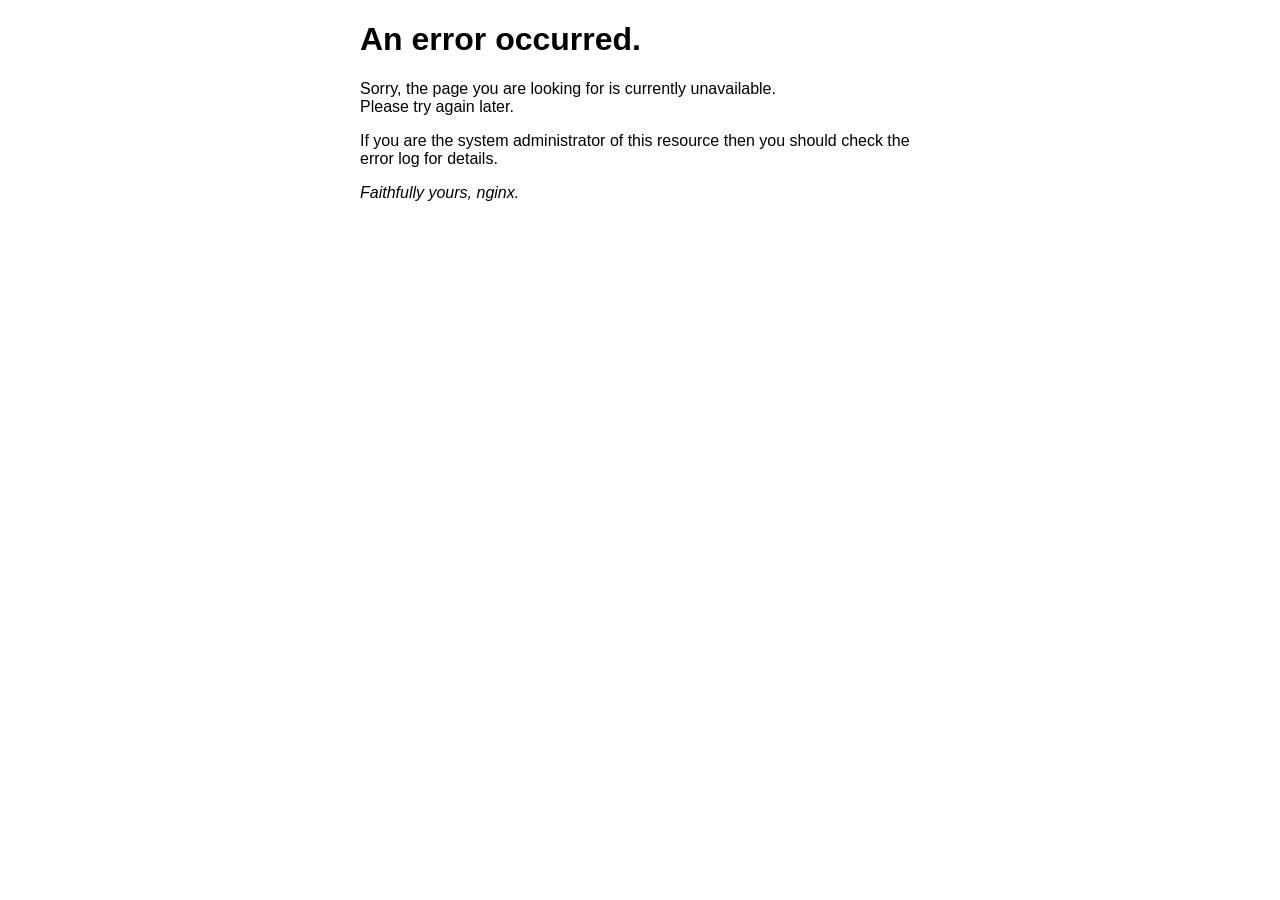
<file: source_code/frontend_dist/50x.html>
<!DOCTYPE html>
<html>
<head>
<title>Error</title>
<style>
html { color-scheme: light dark; }
body { width: 35em; margin: 0 auto;
font-family: Tahoma, Verdana, Arial, sans-serif; }
</style>
</head>
<body>
<h1>An error occurred.</h1>
<p>Sorry, the page you are looking for is currently unavailable.<br/>
Please try again later.</p>
<p>If you are the system administrator of this resource then you should check
the error log for details.</p>
<p><em>Faithfully yours, nginx.</em></p>
</body>
</html>
</file>
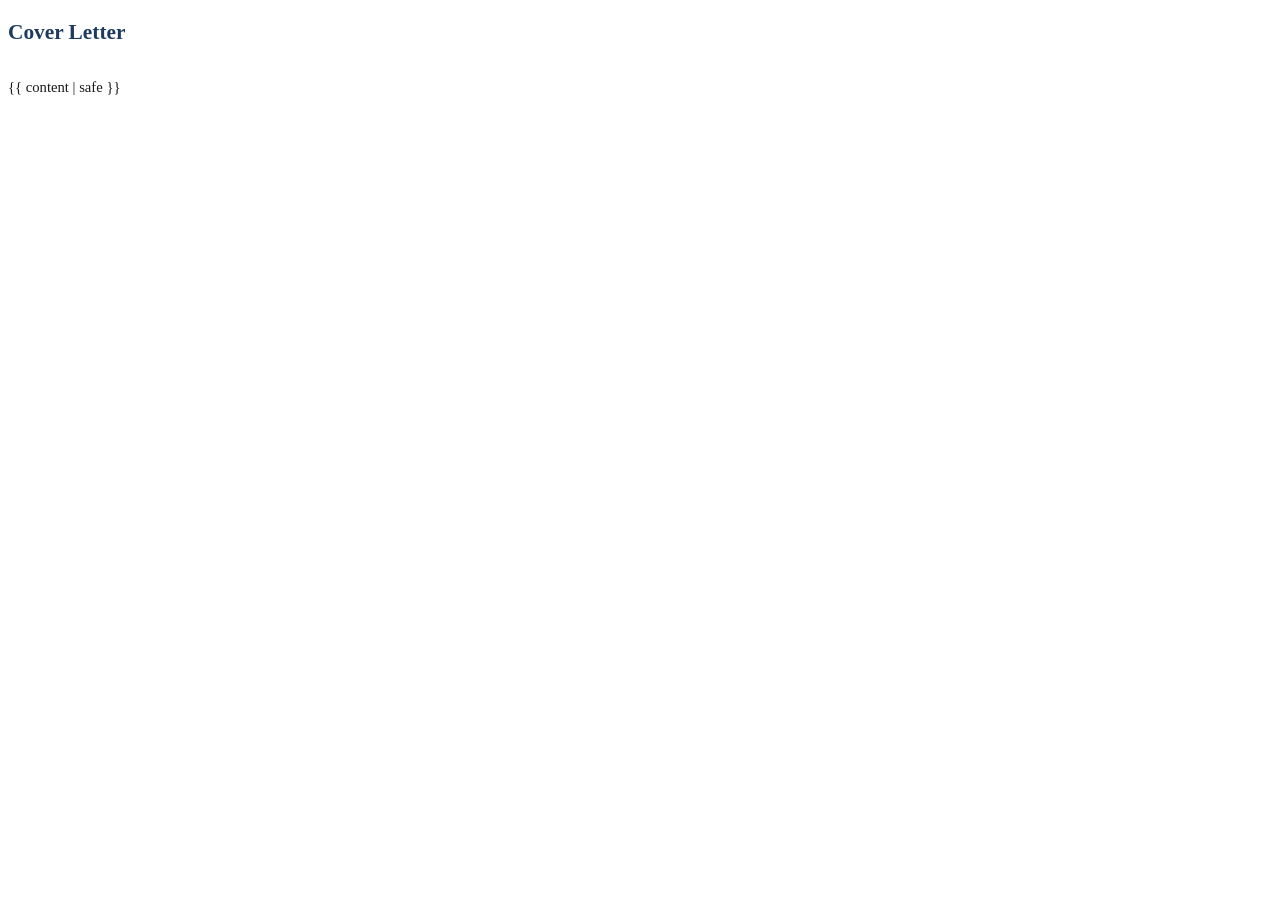
<file: source_code/backend/app/templates/cover_letter.html>
<!DOCTYPE html>
<html lang="en">
<head>
  <meta charset="UTF-8"/>
  <style>
    @page { margin: 2.5cm; }
    body {
      font-family: "Liberation Serif", Georgia, serif;
      font-size: 11pt;
      line-height: 1.7;
      color: #1a1a1a;
    }
    h1 { font-size: 16pt; color: #1e3a5f; margin-bottom: 24px; }
    p { margin: 0 0 14px 0; text-align: justify; }
    ul { margin: 0 0 14px 20px; }
    li { margin-bottom: 4px; }
  </style>
</head>
<body>
  <h1>Cover Letter</h1>
  {{ content | safe }}
</body>
</html>
</file>
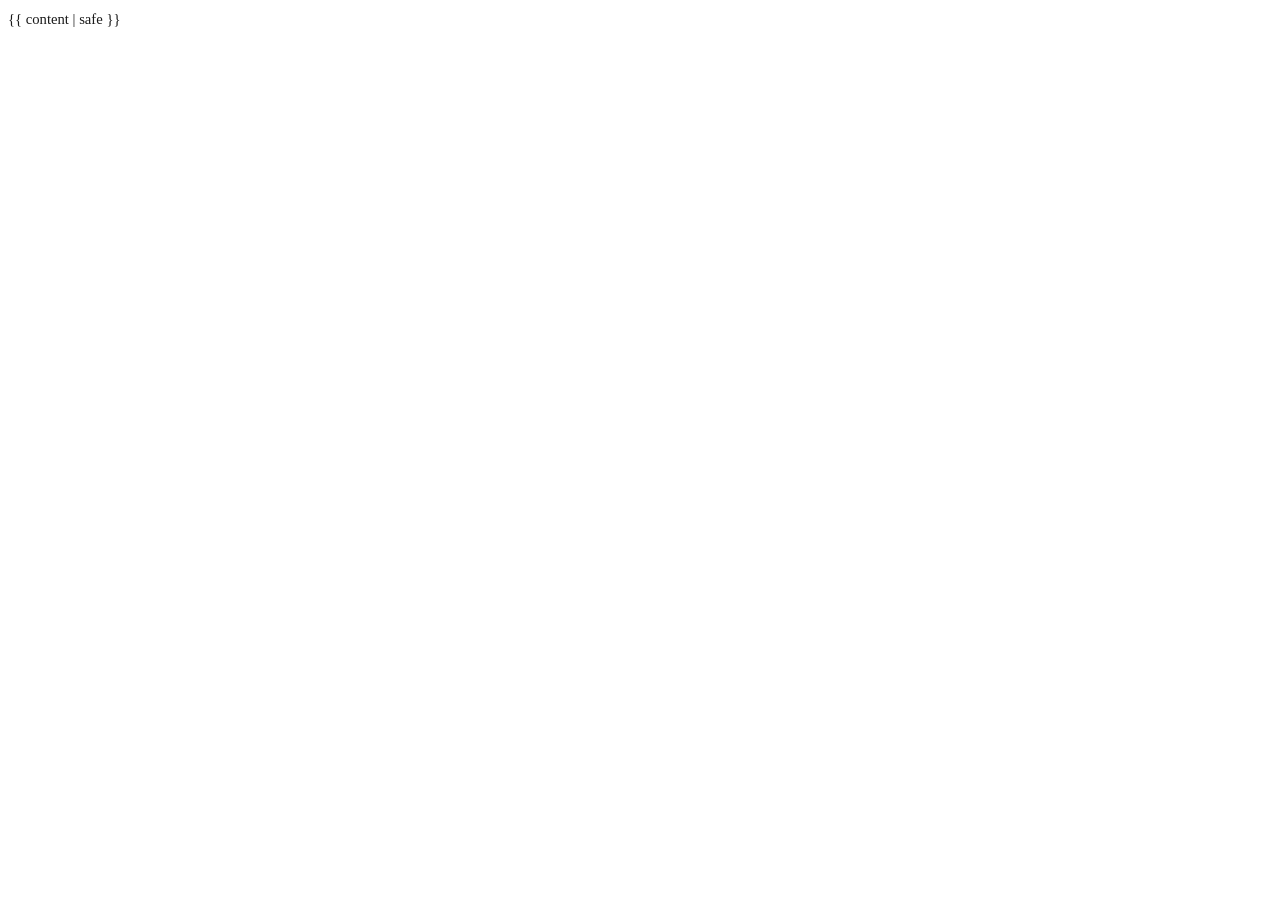
<file: source_code/backend/app/templates/improved_cv.html>
<!DOCTYPE html>
<html lang="en">
<head>
  <meta charset="UTF-8"/>
  <style>
    @page { margin: 2cm; }
    body {
      font-family: "Liberation Serif", Georgia, serif;
      font-size: 11pt;
      line-height: 1.5;
      color: #1a1a1a;
    }
    h1 { font-size: 20pt; margin-bottom: 2px; color: #1e3a5f; }
    h2 { font-size: 13pt; border-bottom: 1px solid #1e3a5f; padding-bottom: 3px;
         margin-top: 18px; color: #1e3a5f; }
    h3 { font-size: 11pt; margin-bottom: 2px; }
    p { margin: 4px 0; }
    ul { margin: 4px 0 4px 20px; padding: 0; }
    li { margin-bottom: 2px; }
    strong { font-weight: bold; }
  </style>
</head>
<body>
  {{ content | safe }}
</body>
</html>
</file>
